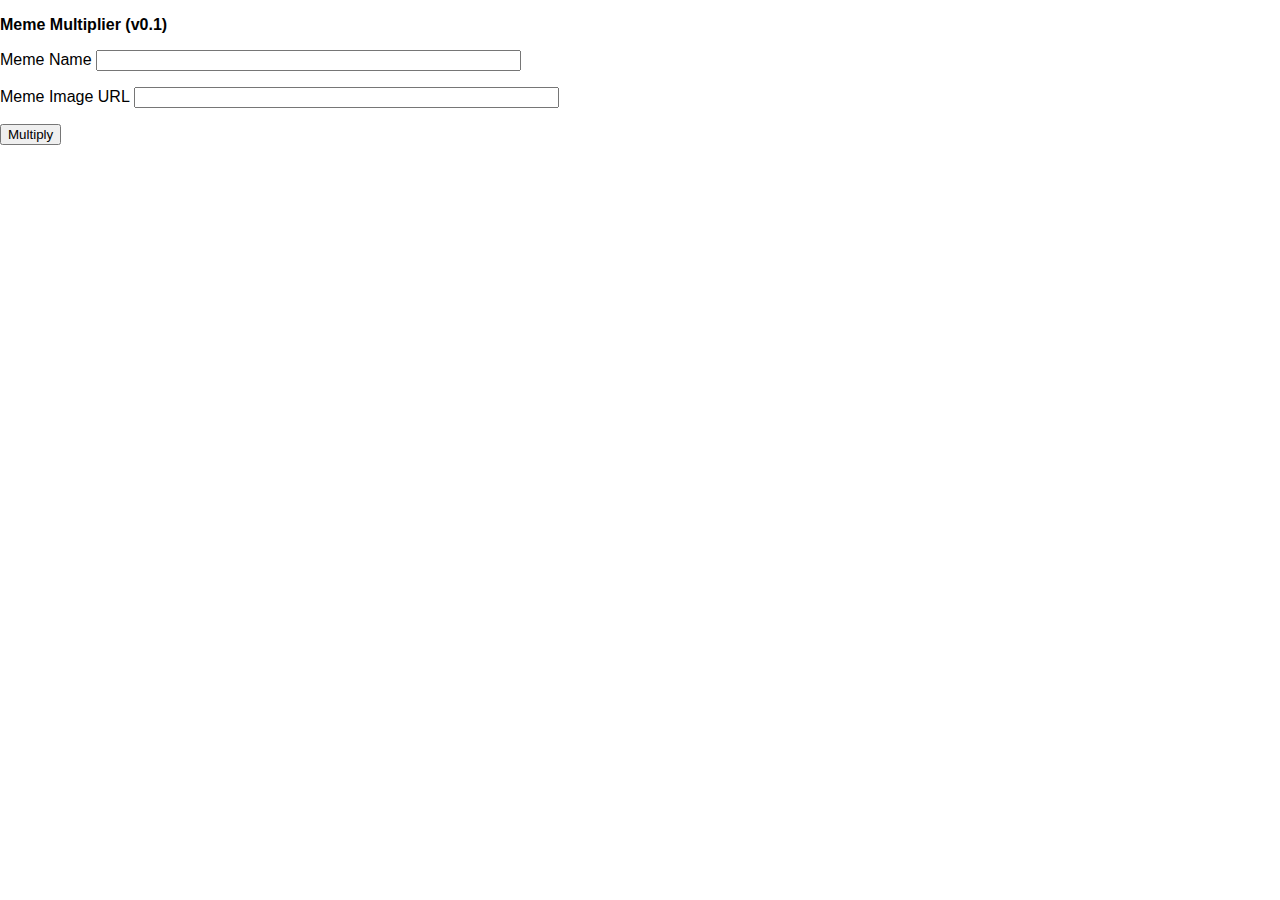
<file: misc/memes/index.html>
<!doctype html>
<html lang="en">
<head>
	<meta charset="utf-8">
<title>meme multiplier</title>

<link rel="stylesheet" href="css/main.css">

<script src="http://ajax.googleapis.com/ajax/libs/jquery/1.8.0/jquery.min.js"></script>
<script src="js/memes.js"></script>


</head>
<body>
	<div id="header">

		<p>
		<b>Meme Multiplier (v0.1)</b>
		</p>
		<form name="meme_form" action="">
		<p class="huge">
		Meme Name <input type="input" name="memeName" id="meme_name" size="50" maxlength="70">
		
</p>
		<p class="huge">
		Meme Image URL <input type="input" name="memeName" id="meme_url" size="50" maxlength="70">
</p>

		<p>
		<input type="submit" id="button" value="Multiply">
		</p>
</form>
	</div>

	<div id="search_box"></div>

	<div id="results_content">

		<div id="result1" class="result_unit">
			<h1></h1>
			<p>
			
			</p>
		</div>

		<div id="result2" class="result_unit">
			<h1></h1>
			<p></p>
		</div>

		<div id="result3" class="result_unit">
			<h1></h1>
			<p></p>
		</div>

		<div id="result4" class="result_unit">
			<h1></h1>
			<p></p>
		</div>

		<div id="result5" class="result_unit">
			<h1></h1>
			<p></p>
		</div>


	</div>

	</div> <!---results_content end--->

</body>
</html>
</file>
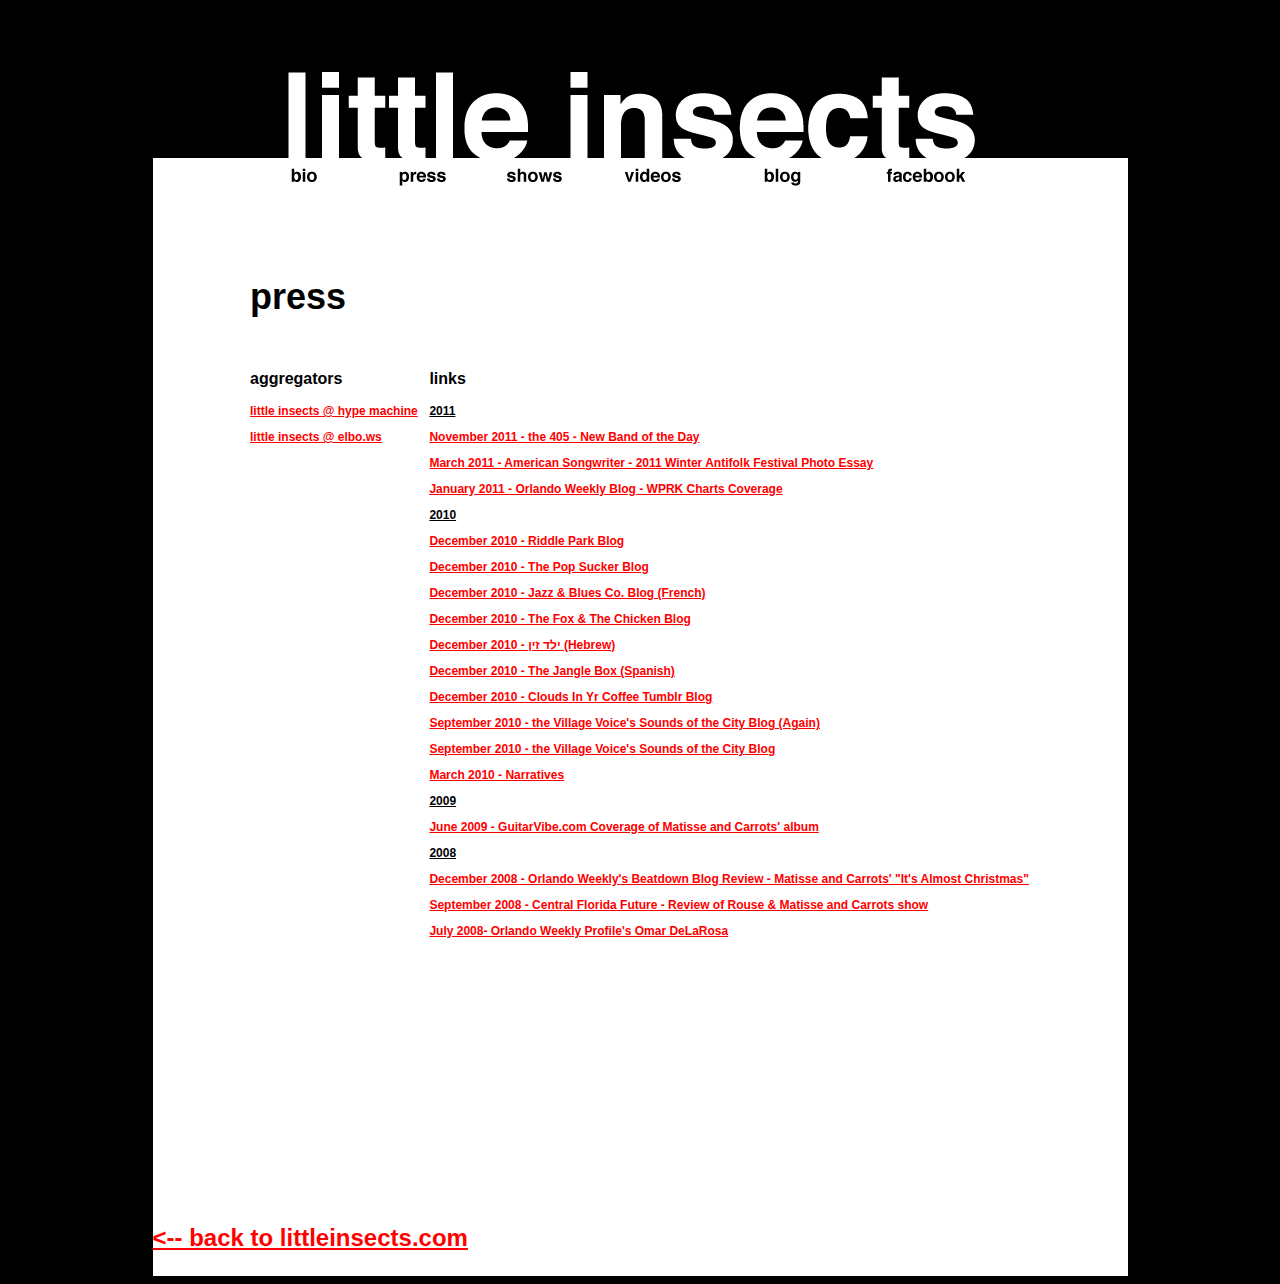
<file: littleinsects/press.html>
<!DOCTYPE html PUBLIC "-//W3C//DTD XHTML 1.0 Transitional//EN" "http://www.w3.org/TR/xhtml1/DTD/xhtml1-transitional.dtd">
<html xmlns="http://www.w3.org/1999/xhtml">
<head>
<meta http-equiv="Content-Type" content="text/html; charset=UTF-8" />
<title>little insects - press</title>
<style type="text/css">
<!--
.omardelarosa {
	font-family: Arial, Helvetica, sans-serif;
	font-size: 12px;
	font-style: normal;
	line-height: normal;
	font-weight: bold;
	font-variant: normal;
	text-transform: lowercase;
	color: #000000;
	background-attachment: fixed;
	background-color: #FFFFFF;
	background-image: none;
	background-repeat: no-repeat;
	background-position: center center;
}
.style1 {font-size: 24px}
.style2 {font-family: Arial, Helvetica, sans-serif; font-size: 24px; font-style: normal; line-height: normal; font-weight: bold; font-variant: normal; text-transform: lowercase; color: #000000; background-attachment: fixed; background-color: #FFFFFF; background-image: none; background-repeat: no-repeat; background-position: center center; }
.style3 {
	font-family: Arial, Helvetica, sans-serif;
	font-size: 24px;
	font-weight: bold;
}
body,td,th {
	color: #FFFFFF;
}
body {
	background-color: #000000;
}
.omardelarosa1 {	font-family: Arial, Helvetica, sans-serif;
	font-size: 12px;
	font-style: normal;
	line-height: normal;
	font-weight: bold;
	font-variant: normal;
	color: #000000;
	background-attachment: fixed;
	background-color: #FFFFFF;
	background-image: none;
	background-repeat: no-repeat;
	background-position: center center;
}
.style5 {font-size: 16px}
.style6 {font-family: Arial, Helvetica, sans-serif; font-size: 16px; font-style: normal; line-height: normal; font-weight: bold; font-variant: normal; color: #000000; background-attachment: fixed; background-color: #FFFFFF; background-image: none; background-repeat: no-repeat; background-position: center center; }
.style7 {font-size: 36px}
.style8 {font-size: 18px}
a:link {
	color: #FF0000;
}
a:visited {
	color: #FF0000;
}
-->
</style>
</head>

<body>
<table width="975" border="0" align="center" cellpadding="0" cellspacing="0">
  <tr>
    <td><map name="bandcampheader-3">
<area shape="rect" coords="735,155,835,183" href="http://www.facebook.com/littleinsects">
<area shape="rect" coords="595,157,693,182" href="http://littleinsects.tumblr.com">
<area shape="rect" coords="451,154,529,186" href="http://www.omardelarosa.com/littleinsects/videos.html">
<area shape="rect" coords="344,155,415,187" href="http://www.songkick.com/artists/2344757-little-insects">
<area shape="rect" coords="236,156,301,183" href="http://www.omardelarosa.com/littleinsects/press.html">
<area shape="rect" coords="127,157,180,181" href="http://www.omardelarosa.com/littleinsects/bio.html">
<area shape="rect" coords="-5,-54,975,150" href="http://littleinsects.bandcamp.com">
</map>

<img border=0 src="images/webheader.jpg" usemap="#bandcampheader-3"></td>
  </tr>
  <tr>
    <td bgcolor="#FFFFFF"><div align="center">
      <table width="80%" height="861" border="0" cellpadding="0" cellspacing="0">
        <tr>
          <td height="104" align="left" valign="top" class="style2"><p>&nbsp;</p>
            <p class="style7">press</p></td>
          <td class="omardelarosa1">&nbsp;</td>
        </tr>
        <tr>
          <td width="23%" height="301" align="left" valign="top" class="style1"><p class="style6">aggregators</p>
              <p class="omardelarosa1"><a href="http://hypem.com/#!/search/little insects/1/">little insects @ hype machine</a></p>
            <p class="omardelarosa1"><a href="http://elbo.ws/mp3s/?q=little%20insects">little insects @ elbo.ws</a></p>              <p>&nbsp;</p></td>
          <td width="77%" valign="top" class="omardelarosa1"><p class="style5">links</p>
            <p><u>2011</u></p>
            <p><a href="http://thefourohfive.com/news/article/new-band-of-the-day-59-little-insects">November 2011 - the 405 - New Band of the Day</a></p>
            <p><a href="http://www.americansongwriter.com/2011/03/the-2011-winter-antifolk-fest-a-photo-essay/">March 2011 - American Songwriter - 2011 Winter Antifolk Festival Photo Essay</a></p>
            <p><a href="http://blogs.orlandoweekly.com/index.php/2011/01/this-weeks-charts-from-wprk-jan-15-21/">January 2011 - Orlando Weekly Blog - WPRK Charts Coverage </a></p>
            <p><u>2010</u></p>
            <p><a href="http://riddlepark.blogspot.com/2010/12/reconsiderations.html">December 2010 - Riddle Park Blog</a></p>
            <p><a href="http://thepopsucker.blogspot.com/2010/12/let-go-of-my-sweater.html">December 2010 - The Pop Sucker Blog</a></p>
            <p><a href="http://jazzbluesandco.over-blog.com/article-little-insects-almost-ghost-2010-63235740.html">December 2010 - Jazz &amp; Blues Co. Blog (French)</a></p>
            <p><a href="http://thefoxandthechicken.blogspot.com/2010/12/little-insects.html">December 2010 - The Fox &amp; The Chicken Blog</a></p>
            <p><a href="http://itaykfar.blogspot.com/2010/12/blog-post_09.html">December 2010 - ילד זין (Hebrew)</a></p>
            <p><a href="http://thejanglebox.wordpress.com/2010/12/02/little-insects-autumn-skies-ep-2010/">December 2010 - The Jangle Box (Spanish)</a></p>
            <p><a href="http://cloudsinyrcoffee.tumblr.com/post/2301878762/little-insects-autumn-skies">December 2010 - Clouds In Yr Coffee Tumblr Blog</a></p>
            <p><a href="http://blogs.villagevoice.com/music/archives/2010/09/anti-charisma_c.php">September 2010 - the Village Voice's Sounds of the City Blog (Again)</a></p>
            <p><a href="http://blogs.villagevoice.com/music/archives/2010/09/lets_critique_s.php">September 2010 - the Village Voice's Sounds of the City Blog </a></p>
            <p><a href="http://historyjen.blogspot.com/2010/03/indie-music-113-25-31-mar-2010.html">March 2010 - Narratives</a></p>
            <p><u>2009</u></p>
            <p><a href="http://www.guitarvibe.com/2009/03/omar-delarosa-matisse-carrots.html">June 2009 - GuitarVibe.com Coverage of Matisse and Carrots' album</a></p>
            <p><u>2008</u></p>
            <p><a href="http://www.orlandoweekly.com/blog/music.asp?perm=1753">December 2008 - Orlando Weekly's Beatdown Blog Review - Matisse and Carrots' &quot;It's Almost Christmas&quot;</a></p>
            <p><a href="http://www.centralfloridafuture.com/2.10658/local-folk-band-rock-from-rouse-road-1.1420777">September 2008 - Central Florida Future - Review of Rouse &amp; Matisse and Carrots show</a></p>
            <p><a href="http://www.orlandoweekly.com/features/story.asp?id=12458">July 2008- Orlando Weekly Profile's Omar DeLaRosa</a></p>
            <p></p>
            <p class="style2">&nbsp;</p>
            <p class="style5">&nbsp;</p>
            <p>&nbsp;</p></td>
        </tr>
        <tr>
          <td>&nbsp;</td>
          <td class="omardelarosa style3"><p>&nbsp;</p>
            <a href="file:///My Book/Web Sites/omardelarosa-new/default.html"></a></td>
        </tr>
      </table>
      <p>&nbsp;</p>
      </div></td>
  </tr>
  <tr>
    <td bgcolor="#FFFFFF" class="style2"><p><a href="http://www.littleinsects.com">&lt;-- back to littleinsects.com</a></p>
    </td>
  </tr>
</table>
<script type="text/javascript">
var gaJsHost = (("https:" == document.location.protocol) ? "https://ssl." : "http://www.");
document.write(unescape("%3Cscript src='" + gaJsHost + "google-analytics.com/ga.js' type='text/javascript'%3E%3C/script%3E"));
</script>
<script type="text/javascript">
try {
var pageTracker = _gat._getTracker("UA-8283504-4");
pageTracker._trackPageview();
} catch(err) {}</script>
</body>
</html>
</file>
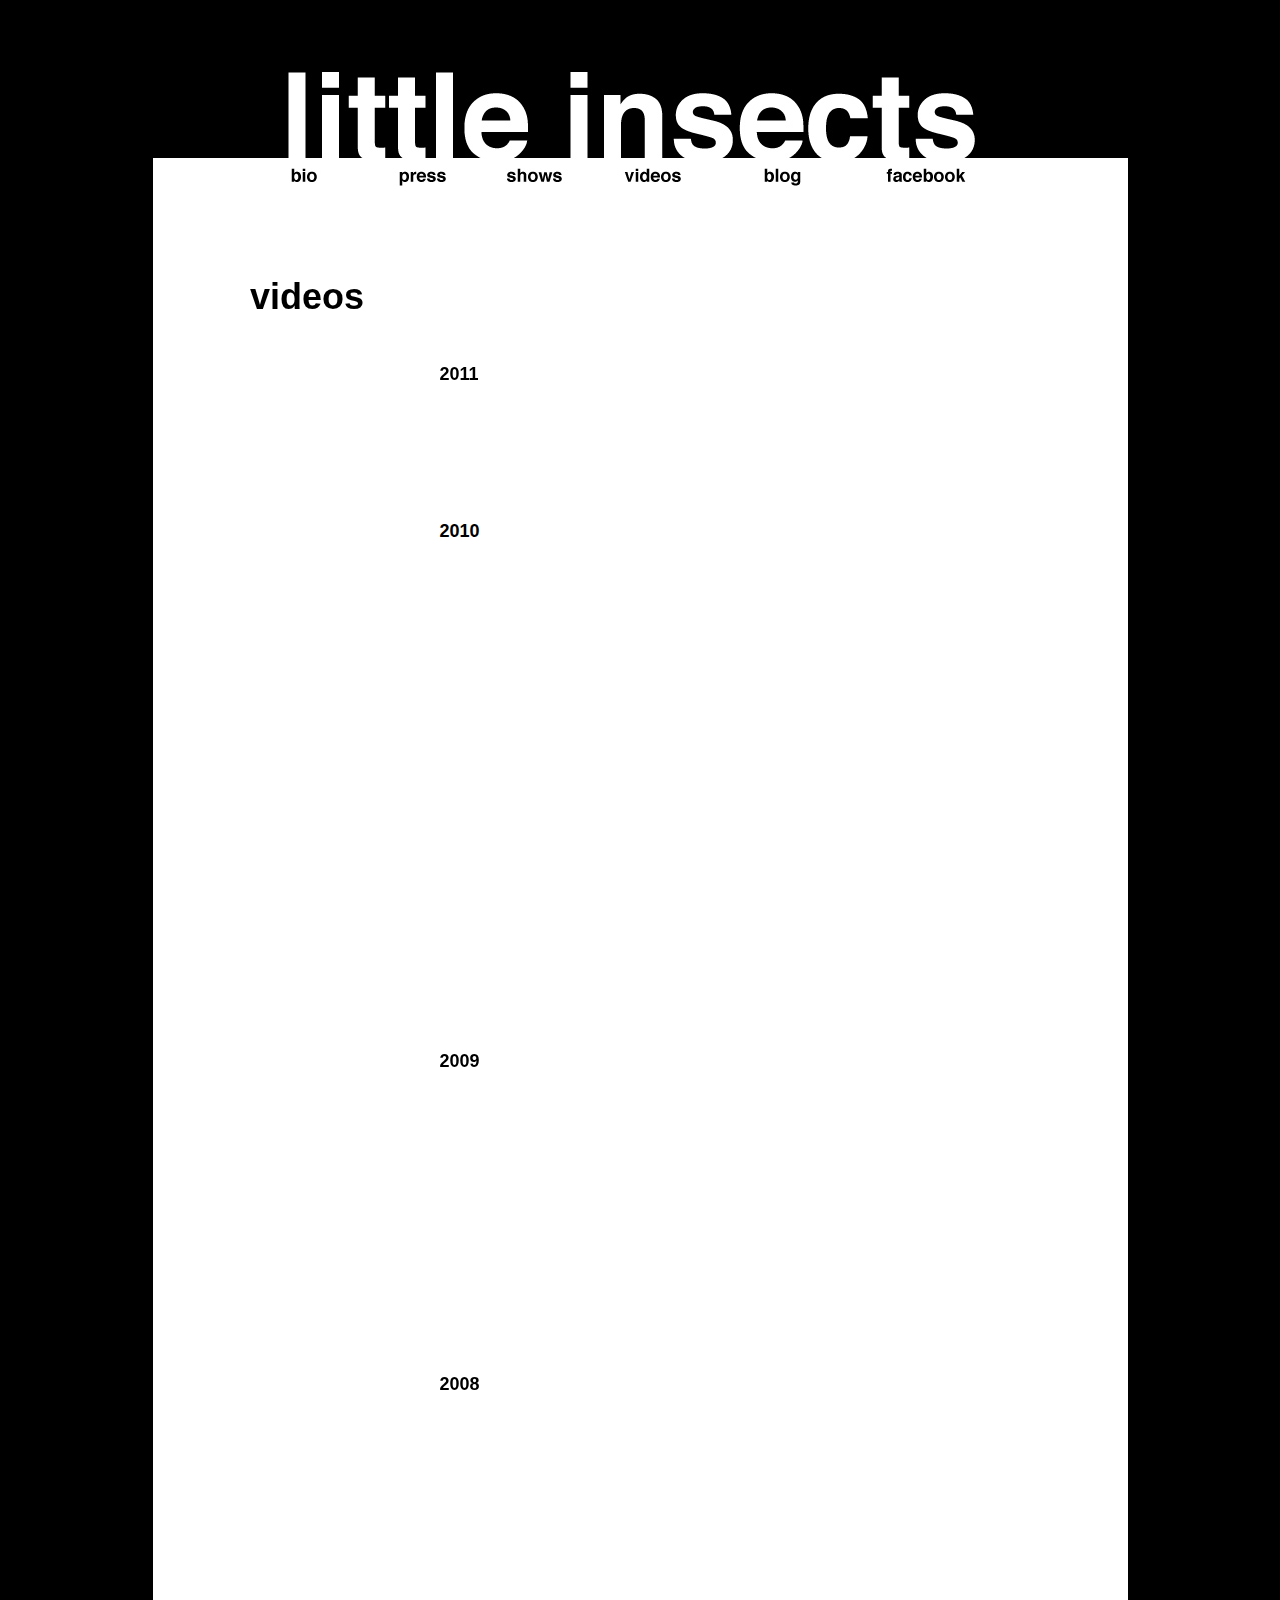
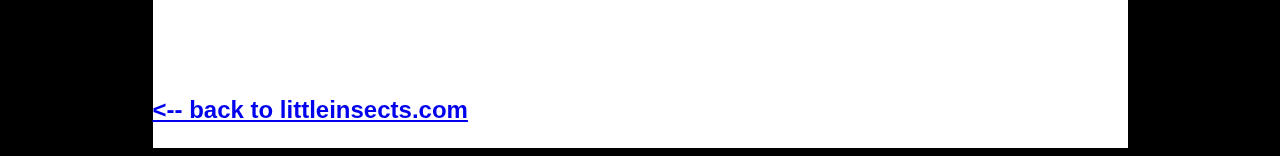
<file: littleinsects/videos.html>
<!DOCTYPE html PUBLIC "-//W3C//DTD XHTML 1.0 Transitional//EN" "http://www.w3.org/TR/xhtml1/DTD/xhtml1-transitional.dtd">
<html xmlns="http://www.w3.org/1999/xhtml">
<head>
<meta http-equiv="Content-Type" content="text/html; charset=UTF-8" />
<title>little insects - videos</title>
<style type="text/css">
<!--
.omardelarosa {
	font-family: Arial, Helvetica, sans-serif;
	font-size: 12px;
	font-style: normal;
	line-height: normal;
	font-weight: bold;
	font-variant: normal;
	text-transform: lowercase;
	color: #000000;
	background-attachment: fixed;
	background-color: #FFFFFF;
	background-image: none;
	background-repeat: no-repeat;
	background-position: center center;
}
.style1 {font-size: 24px}
.style2 {font-family: Arial, Helvetica, sans-serif; font-size: 24px; font-style: normal; line-height: normal; font-weight: bold; font-variant: normal; text-transform: lowercase; color: #000000; background-attachment: fixed; background-color: #FFFFFF; background-image: none; background-repeat: no-repeat; background-position: center center; }
.style3 {
	font-family: Arial, Helvetica, sans-serif;
	font-size: 24px;
	font-weight: bold;
}
body,td,th {
	color: #FFFFFF;
}
body {
	background-color: #000000;
}
.omardelarosa1 {	font-family: Arial, Helvetica, sans-serif;
	font-size: 12px;
	font-style: normal;
	line-height: normal;
	font-weight: bold;
	font-variant: normal;
	color: #000000;
	background-attachment: fixed;
	background-color: #FFFFFF;
	background-image: none;
	background-repeat: no-repeat;
	background-position: center center;
}
.style6 {font-family: Arial, Helvetica, sans-serif; font-size: 16px; font-style: normal; line-height: normal; font-weight: bold; font-variant: normal; color: #000000; background-attachment: fixed; background-color: #FFFFFF; background-image: none; background-repeat: no-repeat; background-position: center center; }
.style7 {font-size: 36px}
.style8 {font-size: 18px}
.style10 {font-size: 18px; color: #000000; }
.style11 {color: #000000}
-->
</style>
</head>

<body>
<table width="975" border="0" align="center" cellpadding="0" cellspacing="0">
  <tr>
    <td><map name="bandcampheader-3">
<area shape="rect" coords="735,155,835,183" href="http://www.facebook.com/littleinsects">
<area shape="rect" coords="595,157,693,182" href="http://littleinsects.tumblr.com">
<area shape="rect" coords="451,154,529,186" href="http://www.omardelarosa.com/littleinsects/videos.html">
<area shape="rect" coords="344,155,415,187" href="http://www.songkick.com/artists/2344757-little-insects">
<area shape="rect" coords="236,156,301,183" href="http://www.omardelarosa.com/littleinsects/press.html">
<area shape="rect" coords="127,157,180,181" href="http://www.omardelarosa.com/littleinsects/bio.html">
<area shape="rect" coords="-5,-54,975,150" href="http://littleinsects.bandcamp.com">
</map>

<img border=0 src="images/webheader.jpg" usemap="#bandcampheader-3"></td>
  </tr>
  <tr>
    <td bgcolor="#FFFFFF"><div align="center">
      <table width="80%" height="861" border="0" cellpadding="0" cellspacing="0">
        <tr>
          <td height="104" align="left" valign="top" class="style2"><p>&nbsp;</p>
            <p class="style7">videos</p></td>
          <td class="omardelarosa1">&nbsp;</td>
        </tr>
        <tr>
          <td width="23%" height="301" align="left" valign="top" class="style1"><p class="style6">&nbsp;</p>
              <p class="style6">&nbsp;</p>
            <p>&nbsp;</p>
            <p>&nbsp;</p></td>
          <td width="77%" class="omardelarosa1"><table width="330" border="0" cellspacing="10" cellpadding="0">
            <tr>
              <th scope="row"><div align="left"><span class="style10">2011</span></div></th>
              <th scope="col">&nbsp;</th>
              <th scope="col">&nbsp;</th>
            </tr>
            <tr>
              <th scope="col"><iframe width="150" height="106" src="http://www.youtube.com/embed/I8jnx6iKp_w?rel=0" controls="0" frameborder="0" allowfullscreen></iframe></th>
              <td><iframe width="150" height="106" src="http://www.youtube.com/embed/eKIqCJ6LPtM?rel=0" frameborder="0" allowfullscreen></iframe></td>
              <td><iframe width="150" height="106" src="http://www.youtube.com/embed/aaoOq8fO43I?rel=0" frameborder="0" allowfullscreen></iframe></td>
            </tr>
            
          </table>
            <table width="480" border="0" align="left" cellpadding="0" cellspacing="10">
            <tr>
              <th class="style2" scope="row"><div align="left" class="style8">2010</div></th>
              <td>&nbsp;</td>
              <td>&nbsp;</td>
            </tr>
            <tr>
              <th scope="col"><iframe width="150" height="106" src="http://www.youtube.com/embed/1prUcaUhfX4?rel=0" frameborder="0" allowfullscreen></iframe></th>
              <th scope="col"><iframe width="150" height="106" src="http://www.youtube.com/embed/aP6Q3CQJrCk?rel=0" frameborder="0" allowfullscreen></iframe></th>
              <th scope="col"><iframe width="150" height="106" src="http://www.youtube.com/embed/aP6Q3CQJrCk?rel=0" frameborder="0" allowfullscreen></iframe></th>
            </tr>
            <tr>
              <th scope="row"><iframe width="150" height="131" src="http://www.youtube.com/embed/DdRMHHW_tuw?rel=0" frameborder="0" allowfullscreen></iframe></th>
              <td><iframe width="150" height="131" src="http://www.youtube.com/embed/FXnyxBhqTEo?rel=0" frameborder="0" allowfullscreen></iframe></td>
              <td><iframe width="150" height="131" src="http://www.youtube.com/embed/cyye4dSIKhM?rel=0" frameborder="0" allowfullscreen></iframe></td>
            </tr>
            <tr>
              <th scope="row"><iframe width="150" height="106" src="http://www.youtube.com/embed/YetiGIJhG3U?rel=0" frameborder="0" allowfullscreen></iframe></th>
              <td><iframe width="150" height="106" src="http://www.youtube.com/embed/BX0IIuCd3-E?rel=0" frameborder="0" allowfullscreen></iframe></td>
              <td><iframe width="150" height="106" src="http://www.youtube.com/embed/QadnW5yDc-k?rel=0" frameborder="0" allowfullscreen></iframe></td>
            </tr>
            <tr>
              <th scope="row"><iframe width="150" height="106" src="http://www.youtube.com/embed/nLE2akpfoGI?rel=0" frameborder="0" allowfullscreen></iframe></th>
              <td><iframe width="150" height="106" src="http://www.youtube.com/embed/DMsvkZg2AhI?rel=0" frameborder="0" allowfullscreen></iframe></td>
              <td><iframe width="150" height="106" src="http://www.youtube.com/embed/hh-0-O7WB4k?rel=0" frameborder="0" allowfullscreen></iframe></td>
            </tr>
             </table>
     
            <table align="left" valign="top" width="330" border="0" cellspacing="10" cellpadding="0">
              <tr>
                <th scope="col"><div align="left"><span class="style10">2009</span></div></th>
                <th scope="col">&nbsp;</th>
                <th scope="col">&nbsp;</th>
              </tr>
              <tr>
                <th scope="row"><iframe width="150" height="131" src="http://www.youtube.com/embed/4SmRylfDAwQ?rel=0" frameborder="0" allowfullscreen></iframe></th>
                <td><iframe width="150" height="131" src="http://www.youtube.com/embed/iFjyU9fzgkE?rel=0" frameborder="0" allowfullscreen></iframe></td>
                <td><iframe width="150" height="131" src="http://www.youtube.com/embed/3Ba6GNrJZKU?rel=0" frameborder="0" allowfullscreen></iframe></td>
              </tr>
              <tr>
                <th scope="row"><iframe width="150" height="131" src="http://www.youtube.com/embed/CCqytw-I97E?rel=0" frameborder="0" allowfullscreen></iframe></th>
                <td><iframe width="150" height="106" src="http://www.youtube.com/embed/VUXR1eI8gxE?rel=0" frameborder="0" allowfullscreen></iframe></td>
                <td><iframe width="150" height="131" src="http://www.youtube.com/embed/3SzH1G1B2r0?rel=0" frameborder="0" allowfullscreen></iframe></td>
              </tr>
            </table>            
            <table align="left" valign="top" width="330" border="0" cellspacing="10" cellpadding="0">
              <tr>
                <th class="style1 style11" scope="col"><div align="left"><span class="style10">2008</span></div></th>
                <th scope="col">&nbsp;</th>
                <th scope="col">&nbsp;</th>
              </tr>
              <tr>
                <th scope="row"><iframe width="150" height="131" src="http://www.youtube.com/embed/CDs6lgQevPg?rel=0" frameborder="0" allowfullscreen></iframe></th>
                <td><iframe width="150" height="131" src="http://www.youtube.com/embed/TsUPSkGs0dQ?rel=0" frameborder="0" allowfullscreen></iframe></td>
                <td><iframe width="150" height="131" src="http://www.youtube.com/embed/dDms0-TIz4w?rel=0" frameborder="0" allowfullscreen></iframe></td>
              </tr>
            </table>            
            <p>&nbsp;</p></td>
        </tr>
        <tr>
          <td>&nbsp;</td>
          <td class="omardelarosa style3"><p>&nbsp;</p>
            <a href="file:///My Book/Web Sites/omardelarosa-new/default.html"></a></td>
        </tr>
      </table>
      <p>&nbsp;</p>
      </div></td>
  </tr>
  <tr>
    <td bgcolor="#FFFFFF" class="style2"><p><a href="http://www.littleinsects.com">&lt;-- back to littleinsects.com</a></p>
    </td>
  </tr>
</table>
<script type="text/javascript">
var gaJsHost = (("https:" == document.location.protocol) ? "https://ssl." : "http://www.");
document.write(unescape("%3Cscript src='" + gaJsHost + "google-analytics.com/ga.js' type='text/javascript'%3E%3C/script%3E"));
</script>
<script type="text/javascript">
try {
var pageTracker = _gat._getTracker("UA-8283504-4");
pageTracker._trackPageview();
} catch(err) {}</script>
</body>
</html>
</file>
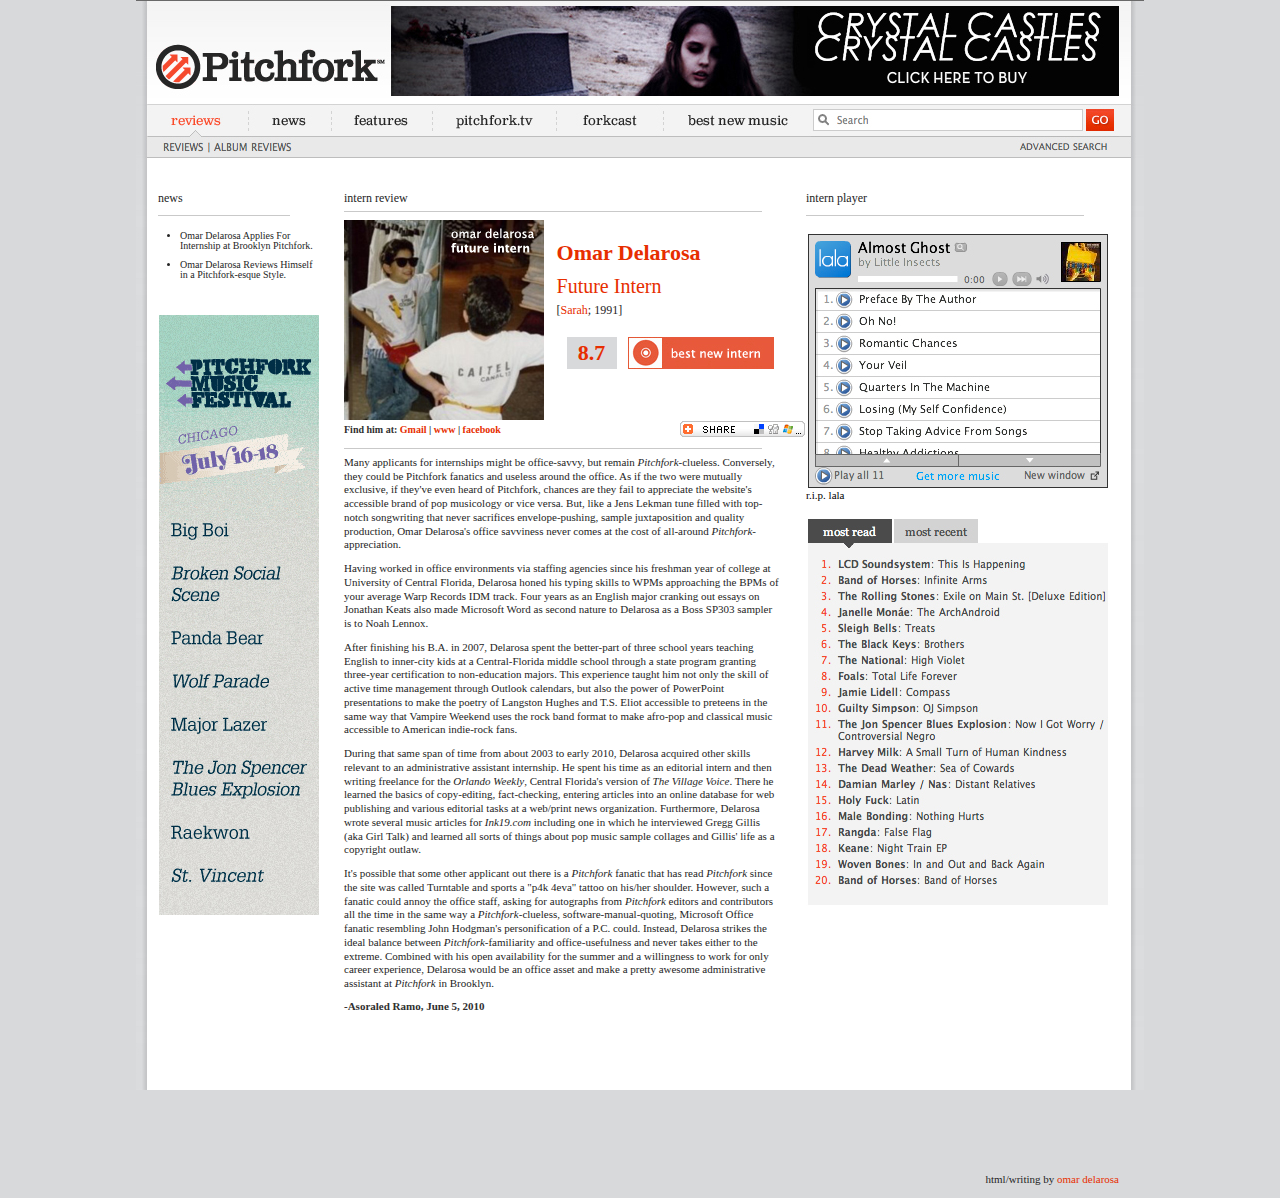
<file: misc/p4kreview.html>
<!DOCTYPE html PUBLIC "-//W3C//DTD XHTML 1.0 Transitional//EN" "http://www.w3.org/TR/xhtml1/DTD/xhtml1-transitional.dtd">
<html xmlns="http://www.w3.org/1999/xhtml">
<head>
<meta http-equiv="Content-Type" content="text/html; charset=UTF-8" />
<title>Intern Reviews : Omar Delarosa</title>
<style type="text/css">
<!--
body {
	background-color: #D8D9DB;
	margin-top: 0px;
	padding-top: 0px;
	margin-right: 0px;
	margin-bottom: 0px;
	margin-left: 0px;
	padding-right: 0px;
	padding-bottom: 0px;
	padding-left: 0px;
}
.style2 {
	font-family: "Lucida Grande";
	font-size: 12px;
	color: #303030;
	font-weight: bold;
	list-style-position: outside;
	list-style-type: square;
	text-indent: 0px;
	line-height: .9;
}
.style3 {
	font-family: "Lucida Grande";
	font-size: 10px;
	color: #464646;
	font-weight: bold;
	line-height: 1;
	top: 15px;
	right: 15px;
	margin-right: 25px;
	margin-left: 0px;
	margin-top: -1px;
}
.style5 {
	color: #E72E00;
	font-family: "Lucida Grande";
	font-size: 22px;
	font-weight: bold;
	line-height: 1;
}
.style8 {
	line-height: .15;
	font-size: 12px;
	font-weight: normal;
	color: #464646;
}
.style8 {
	font-family: "Lucida Grande";
	font-size: 12px;
	color: #252525;
	font-weight: normal;
	line-height: .75;
}
.style5Copy {
	color: #E72E00;
	font-family: "Lucida Grande";
	font-size: 20px;
	font-weight: normal;
	line-height: 0;
}
.style10 {color: #E72E00}
.style11 {font-family: "Lucida Grande"; font-size: 10px; color: #303030; font-weight: bold; list-style-position: outside; list-style-type: square; text-indent: 0px; line-height: .9; }
a:link {
	color: #E72E00;
	text-decoration: none;
}
a:visited {
	color: #E72E00;
	text-decoration: none;
}
a:hover {
	color: #E72E00;
	text-decoration: underline;
}
a:active {
	color: #E72E00;
	text-decoration: none;
}
.style3bullets {
	font-family: "Lucida Grande";
	font-size: 10px;
	color: #252525;
	font-weight: normal;
	line-height: 1;
	top: 15px;
	right: 15px;
	margin-right: 25px;
	margin-left: -18px;
	margin-top: -1px;
}
.style12 {
	font-size: 11px;
}
.style13 {
	font-family: "Lucida Grande";
	font-size: 11px;
	color: #252525;
	font-weight: normal;
	line-height: 1.25;
	top: 15px;
	right: 15px;
	margin-right: 25px;
	margin-left: 0px;
	margin-top: -1px;
}
.style14 {font-family: "Lucida Grande"; font-size: 11px; color: #303030; font-weight: bold; list-style-position: outside; list-style-type: square; text-indent: 0px; line-height: .9; }
-->
</style>
</head>

<body>
<table width="950" height="657" border="0" align="center" valign="top" cellpadding="0" cellspacing="0">
  <tr>
    <td height="159" colspan="5" align="left" valign="top" bgcolor="#D8D9DB"><img src="images/header.jpg" alt="pitchfork is pretty cool." width="1008" height="159" /></td>
  </tr>
  <tr>
    <td width="22" height="410" align="left" valign="top" bordercolor="#E2E2E2" background="images/leftborder.jpg"><p>&nbsp;</p>    </td>
    <td width="186" align="left" valign="top" bgcolor="#FFFFFF">  <p class="style2">&nbsp;</p>
      <p class="style8">news</span><br />
        </span9
      >
        </p>
      <hr align=left color="#C9C9C9" width="70%" size="1px" />
    <ul>
      <li class="style3bullets"> Omar Delarosa Applies For Internship at Brooklyn Pitchfork. <br />
          <br />
      </li>
      <li class="style3bullets">Omar Delarosa Reviews Himself in a Pitchfork-esque Style.</li>
    </ul>
    </li></p>
    <br />
    
    <img src="images/bannerleft.jpg" alt="pitchfork music festival" width="163" height="603" /></td>
    <td width="462" align="left" valign="top" bgcolor="#FFFFFF"> <p class="style2">&nbsp;</p>  
      <span class="style8">intern review        </span>
        <br />
      <hr align=left color="#C9C9C9" width="90%" size="1px" />
    
      <table width="100%" height="220" border="0" cellpadding="0" cellspacing="0">
      <tr>
        <td width="46%" height="109"><img src="images/measkid2.jpg" alt="omar in 1991" width="200" height="200" /></td>
        <td width="54%" align="left" valign="top" class="style5"><p class="style5"><a href="http://www.omardelarosa.com">Omar Delarosa</a></p>
          <p class="style5Copy">Future Intern</p>
          <p class="style8">[<span class="style10"><a href="http://pitchfork.com/labels/1080-sarah/">Sarah</a></span>; 1991]</p>
          <table border="0" cellpadding="0" cellspacing="10">
            <tr>
              <td width="50" height="32" align="center" valign="middle" bgcolor="D8D9DB">8.7</td>
              <td><img src="images/bestnew.jpg" alt="best new intern" width="148" height="32" /></td>
            </tr>
          </table>          <p class="style8">&nbsp;</p></td>
      </tr>
      <tr>
        <td class="style11">Find him at: <span class="style10"><a href="mailto:omardelarosa1985@gmail.com">Gmail</a></span> | <a href="http://www.omardelarosa.com">www</a> |<a href="http://www.facebook.com/omardelarosa"> facebook</a></td>
        <td align="right" valign="top"><img src="images/share.jpg" alt="share this" width="126" height="19" />        </td>
      </tr>
    </table>
    <hr align=left color="#C9C9C9" width="90%" size="1px" />
    <p class="style13">Many applicants for internships might be office-savvy, but remain <em>Pitchfork-</em>clueless.  Conversely, they could be Pitchfork fanatics and useless around the office.  As if the two were mutually exclusive, if they've even heard of Pitchfork, chances are they fail to appreciate the website's accessible brand of pop musicology or vice versa.  But, like a Jens Lekman tune filled with top-notch songwriting that never sacrifices envelope-pushing, sample juxtaposition and quality production, Omar Delarosa's office savviness never comes at the cost of all-around <em>Pitchfork</em>-appreciation.</p>
    <p class="style13">Having worked in office environments via staffing agencies since his freshman year of college at University of Central Florida, Delarosa honed his typing skills to WPMs approaching the BPMs of your average Warp Records IDM track.  Four years as an English major cranking out essays on Jonathan Keats also made Microsoft Word as second nature to Delarosa as a Boss SP303 sampler is to Noah Lennox. </p>
    <p class="style13">After finishing his B.A. in 2007, Delarosa spent the better-part of three school years teaching English to inner-city kids at a Central-Florida middle school through a state program granting three-year certification to non-education majors.  This experience taught him not only the skill of active time management through Outlook calendars, but also the power of PowerPoint presentations to make the poetry of Langston Hughes and T.S. Eliot accessible to preteens in the same way that Vampire Weekend uses the rock band format to make afro-pop and classical music accessible to American indie-rock fans.</p>
    <p class="style13">During that same span of time from about 2003 to early 2010, Delarosa acquired other skills relevant to an administrative assistant internship.  He spent his time as an editorial intern and then writing freelance for the <em>Orlando Weekly</em>, Central Florida's version of<em> The Village Voice</em>. There he learned the basics of copy-editing, fact-checking, entering articles into an online database for web publishing and various editorial tasks at a web/print news organization.  Furthermore, Delarosa wrote several music articles for <em>Ink19.com</em> including one in which he interviewed Gregg Gillis (aka Girl Talk) and learned all sorts of things about pop music sample collages and Gillis' life as a copyright outlaw.</p>
    <p class="style13">It's possible that some other applicant out there is a <em>Pitchfork </em>fanatic that has read <em>Pitchfork</em> since the site was called Turntable and sports a &quot;p4k 4eva&quot; tattoo on his/her shoulder.  However, such a fanatic could annoy the office staff, asking for autographs from <em>Pitchfork</em> editors and contributors all the time in the same way a <em>Pitchfork</em>-clueless, software-manual-quoting, Microsoft Office fanatic resembling John Hodgman's personification of a P.C. could.  Instead, Delarosa strikes the ideal balance between <em>Pitchfork</em>-familiarity and office-usefulness and never takes either to the extreme.  Combined with his open availability for the summer and a willingness to work for only career experience, Delarosa would be an office asset and make a pretty awesome administrative assistant at <em>Pitchfork</em> in Brooklyn.</p>
    <p class="style14">-Asoraled Ramo, June 5, 2010</p>
    <p class="style13">&nbsp;</p>
    <p class="style13">&nbsp;</p>
    <p class="style3 style12">&nbsp;</p>
    <p class="style3"></td>
    <td width="307" align="left" valign="top" bgcolor="#FFFFFF"><p class="style2">&nbsp;</p>
      <p class="style8">intern player<br />
      </p>
      <hr align=left color="#C9C9C9" width="90%" size="1px" />
      <p><img src="images/lalaplayer.jpg" alt="little insects" width="303" height="257" /><span class="style12"> r.i.p. lala</span></p>
    <p><img src="images/mostread.jpg" alt="most read" width="306" height="393" /></p></td>
    <td width="31" background="images/rightborder.jpg" bgcolor="#FFFFFF">&nbsp;</td>
  </tr>
  <tr>
    <td colspan="5"><div align="right">
      <p>&nbsp;</p>
      <p>&nbsp;</p>
      <p class="style13">html/writing by <a href="mailto:omardelarosa1985@gmail.com">omar delarosa</a></p>
    </div></td>
  </tr>
</table>
<script type="text/javascript">
var gaJsHost = (("https:" == document.location.protocol) ? "https://ssl." : "http://www.");
document.write(unescape("%3Cscript src='" + gaJsHost + "google-analytics.com/ga.js' type='text/javascript'%3E%3C/script%3E"));
</script>
<script type="text/javascript">
try {
var pageTracker = _gat._getTracker("UA-8283504-4");
pageTracker._trackPageview();
} catch(err) {}</script>
</body>
</html>
</file>
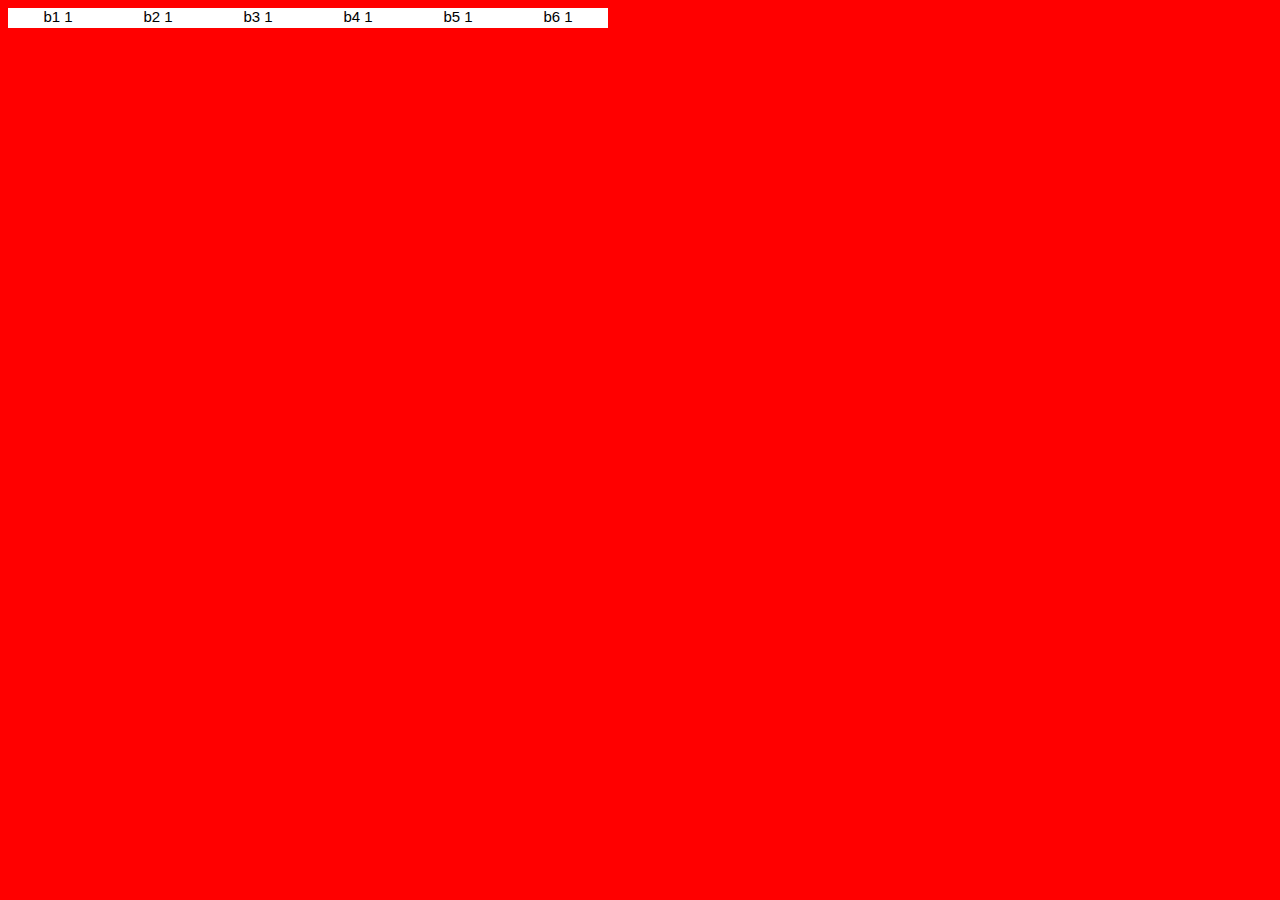
<file: js/navbar/navbar.html>
<!DOCTYPE "HTML">
<html>
	<head>
		<link rel="stylesheet" type="text/css" href="style.css" />
		<script src="http://ajax.googleapis.com/ajax/libs/jquery/1.8.0/jquery.min.js"></script>
		<script src="navbar.js"></script>
		<title>navbar test</title>


	</head>
	<body>
		<div id="wrapper">

		<ul id="navbar">

<!-------------------

Naming logic of nested menus:

0th-level = generic li elements
1st-level = .overflow added
2nd-level = .sub added
3rd-level = .sub2 added
nth-level = .sub(n-1) added

expandable  s = .expandable class

-------------------->

			<ul id="0">
				<li id="0"> b1 1 <!---- 1st main menu   ---->
				<ul> 						<!---- 1st main menu overflow  s ---->
				<li class="overflow">b1 2</li>
				<li class="overflow">b1 3</li>
				</ul>						<!---- end 1st main menu overflow  s ---->
				</li> 							<!---- end 1st main menu all  s ---->
			</ul>
				
			<ul id="1" >
				<li id="1">b2 1 <!---- 2nd main menu   ---->
				<ul> 						<!---- 2nd main menu overflow  s ---->
					<li id="1" class="overflow expandable">b2 2
					<ul class="sub">
					<li class="sub">b2 2sub1</li>
					<li id="1" class="  sub expandable">b2 2sub2 sfgsdfgsgfdgsfd
						<ul class="sub2">
						<li id="1" class="  sub2">b3 2sub3sub1</li>
						<li id="1" class="  sub2">b3 2sub3sub2 sdfggfsdsdgffgsdsdgf s</li>
						<li id="1" class="  sub2">b3 2sub3sub3</li>
						<li id="1" class="  sub2">b3 2sub3sub4</li>
						</ul>
					</li>
					</ul>
				</li>
				<li class="overflow">b2 3</li>
				</ul>					<!---- end 2nd main menu overflow  s ---->
				</li>					<!---- end 2nd main menu all  s ---->
			</ul>
			
			<ul id="2" >
				<li id="2">b3 1 <!---- 2nd main menu   ---->
				<ul> 						<!---- 2nd main menu overflow  s ---->
					<li id="2" class="overflow expandable">b3 2&nbsp;
					<ul class="sub">
					<li class="sub">b3 2sub1</li>
					<li class="sub">b3 2sub2</li>
					<li id="2" class="sub expandable">b3 2sub3
						<ul class="sub2">
						<li id="2" class="sub2">b3 2sub3sub1</li>
						<li id="2" class="sub2">b3 2sub3sub2</li>
						<li id="2" class="sub2">b3 2sub3sub3</li>
						<li id="2" class="sub2">b3 2sub3sub4</li>
					</ul>
					</li>
					</ul>
				</li>
				<li class="overflow">b3 3</li>
				<li class="overflow">b3 4</li>
				<li class="overflow">b3 5</li>
				</ul>					<!---- end 2nd main menu overflow  s ---->
				</li>					<!---- end 2nd main menu all  s ---->
			</ul>
						
			<ul id="3" >
				<li id="3">b4 1 <!---- 2nd main menu   ---->
				<ul> 						<!---- 2nd main menu overflow  s ---->
					<li id="3" class="overflow expandable">b4 2&nbsp;
					<ul class="sub">
					<li class="sub">b4 2sub1</li>
					<li class="sub">b4 2sub2</li>
					</ul>
				</li>
				<li class="overflow">b4 3</li>
				</ul>					<!---- end 2nd main menu overflow  s ---->
				</li>					<!---- end 2nd main menu all  s ---->
			</ul>
			
			<ul id="4" >
				<li id="4" class=" ">b5 1 <!---- 2nd main menu   ---->
				<ul> 						<!---- 2nd main menu overflow  s ---->
					<li id="4" class="  overflow expandable">b5 2&nbsp;
					<ul class="sub">
					<li class="sub">b5 2sub1</li>
					<li class="sub">b2 2sub2</li>
					</ul>
				</li>
				<li class="  overflow">b5 3</li>
				</ul>					<!---- end 2nd main menu overflow  s ---->
				</li>					<!---- end 2nd main menu all  s ---->
			</ul>
			

			<ul id="5" >
				<li id="5" class=" ">b6 1 <!---- 2nd main menu   ---->
				<ul> 						<!---- 2nd main menu overflow  s ---->
					<li id="5" class="  overflow expandable">b6 2&nbsp;
					<ul class="sub">
					<li class="sub">b6 2sub1</li>
					<li class="sub">b6 2sub2</li>
					</ul>
				</li>
				<li class="overflow">b6 3</li>
				</ul>					<!---- end 2nd main menu overflow  s ---->
				</li>					<!---- end 2nd main menu all  s ---->
			</ul>
			

		</ul> <!-- navbar --->

		</div> <!-- wrapper --->
	</body>
</html>
</file>
<file: misc/memes/css/main.css>
body {
	background:#fff;
	margin: 0px auto auto 0px;
	padding: 0px 0px 0px 0px;
	font-family:Helvetica, Arial, Verdana;
}


#header {
	border: 0px solid;
	position: relative;
}


.hidden {
	opacity:0.4;
}

.huge {
	text-size:7em;
	text-style:strong;

}
</file>
<file: js/navbar/style.css>
body {
font-family:"Helvetica";
font-size:15px;
color:#000000;
background-color:red;

}

#navbar ul {
padding:0px 0px 0px 0px;
margin: 0px 0px 0px 0px;
border: 0px;
float:left;
display:inline;
list-style-type:none;
width:100px;                /*  must agree with #navbar li width property  */

}

#navbar li {
padding:0px 0px 0px 0px;
margin: 0px 0px 0px 0px;
border: 0px;
width:100px;
height: 20px;
color: #000000;
text-align:center;
float:left;
background-color:#FFFFFF;	/*  background color of individual menu items   */
}


#navbar
{ 
z-index:1;
list-style-type:none;
padding:0px 0px 0px 0px;
margin: 0px 0px 0px 0px;

}


#navbar ul ul
{ 
z-index-:2;
text-align:center;
list-style-type:none;
width:100px;			 /*  must agree with #navbar li width property  */
}


.overflow			/* hidden menu items */
{
z-index:4;
position:relative;
left:0px;			/*  must be 1/2 of #navbar li width property  */
top:3px;			/*  must be ????? of #navbar li width property  */
display:none;
}

.expandable			/* a menu item with its own sub-menu */
{
position:relative;
background:url('images/triangle.gif');
background-repeat:no-repeat;
background-attachment:relative;
background-position: right center; 
}

.selectedExpandable			/* a menu item with its own sub-menu */
{
position:relative;
background:url('images/triangle-selected.gif');
background-repeat:no-repeat;
background-attachment:relative;
background-position: right center; 
}

.selected
{
background-color:#000000;
color:#FFFFFF;
}

.sub				/* a menu item within a 1st level sub-menu */
{
z-index:4;
position:relative;
left:50px;			 /*  must be 1/2 of #navbar li width property  */
top:-8.5px;			 /*  must be ????? of #navbar li width property  */
display:none;
}

.sub2				/* a menu item within a 2nd-level sub-menu */
{
z-index:4;
position:relative;
left:50px;			/*  must be 1/2 of #navbar li width property  */
top:-8.5px;			/*  must be ????? of #navbar li width property  */
display:none;
}

/*
.sub .expandable			
{
left:50px;
} */
</file>
